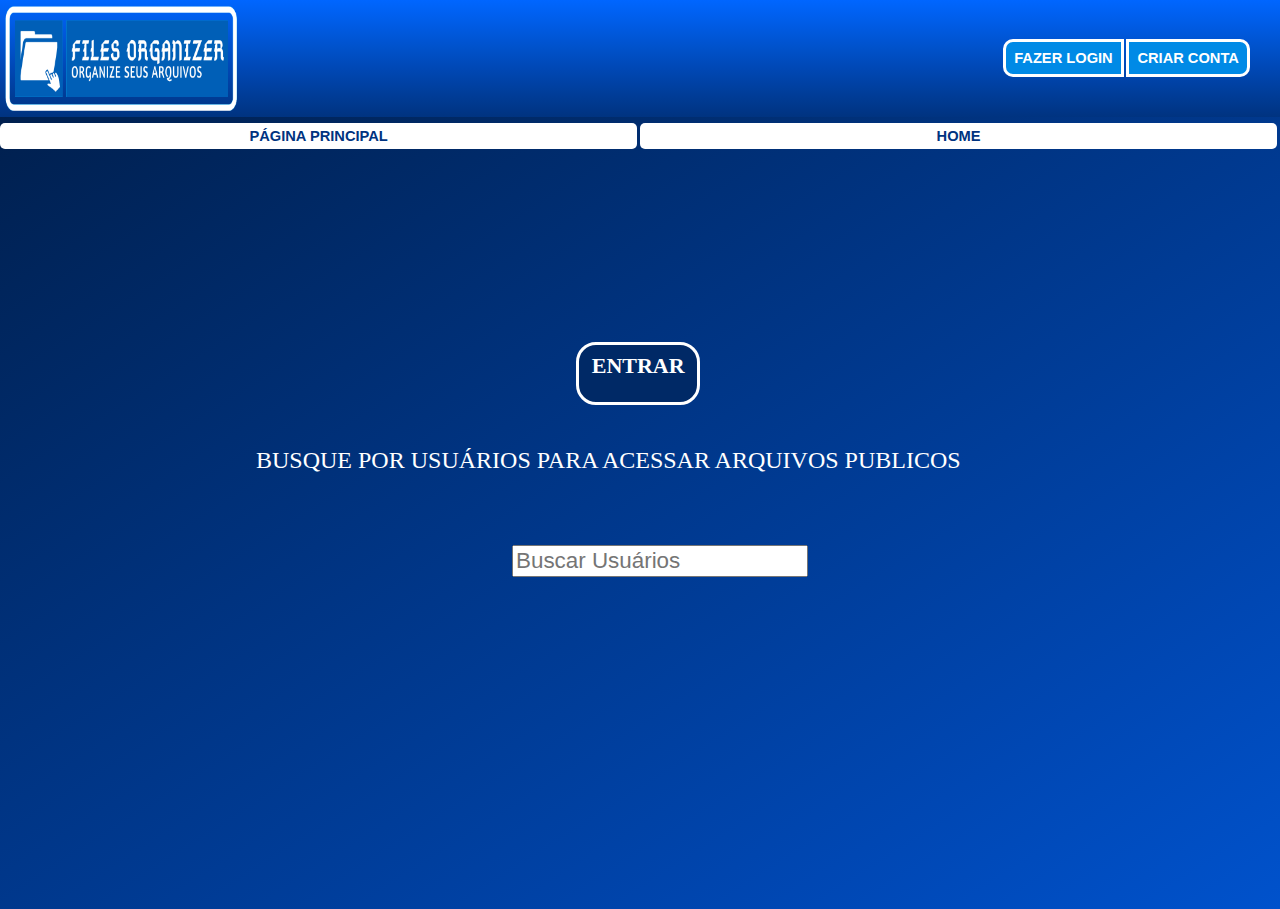
<file: Paginas/Home.html>
<html>
		<head>
	<title>HOME_FILES_ORGANIZER</title> 
	<meta charset="utf-8" />
		<LINK REL="StyleSheet" HREF="../Css/style.css"	TYPE="text/css">
		</head>
<body> 
		<section id="conteudo1">
			<nav>
			<a id="menu1" href="../Index.html">PÁGINA PRINCIPAL</a> 
			<a id="menu2" href="timeline.html">HOME</a>
			</nav>
			<a id="bntcentralhome" href="Login.html">ENTRAR</a>
			<p id="titulobuscahome">Busque por usuários para acessar arquivos publicos</p>
		<div> 
			<input id="buscahome" type="search" name="busca"  placeholder="Buscar Usuários"> oo</input>
		</div>
			<header id="cabecalho"> <a href="../Index.html"target="_blank"><img id="logo"  border="0" src="../Imagens/files_organizer_logo.png" width="100"height="30%"></img></a> <a id="btn1" href="login.html">FAZER LOGIN</a> <a id="btn2" href="criar_conta.html">CRIAR CONTA</a></header> 
		</section>
</body>	
</html>
</file>
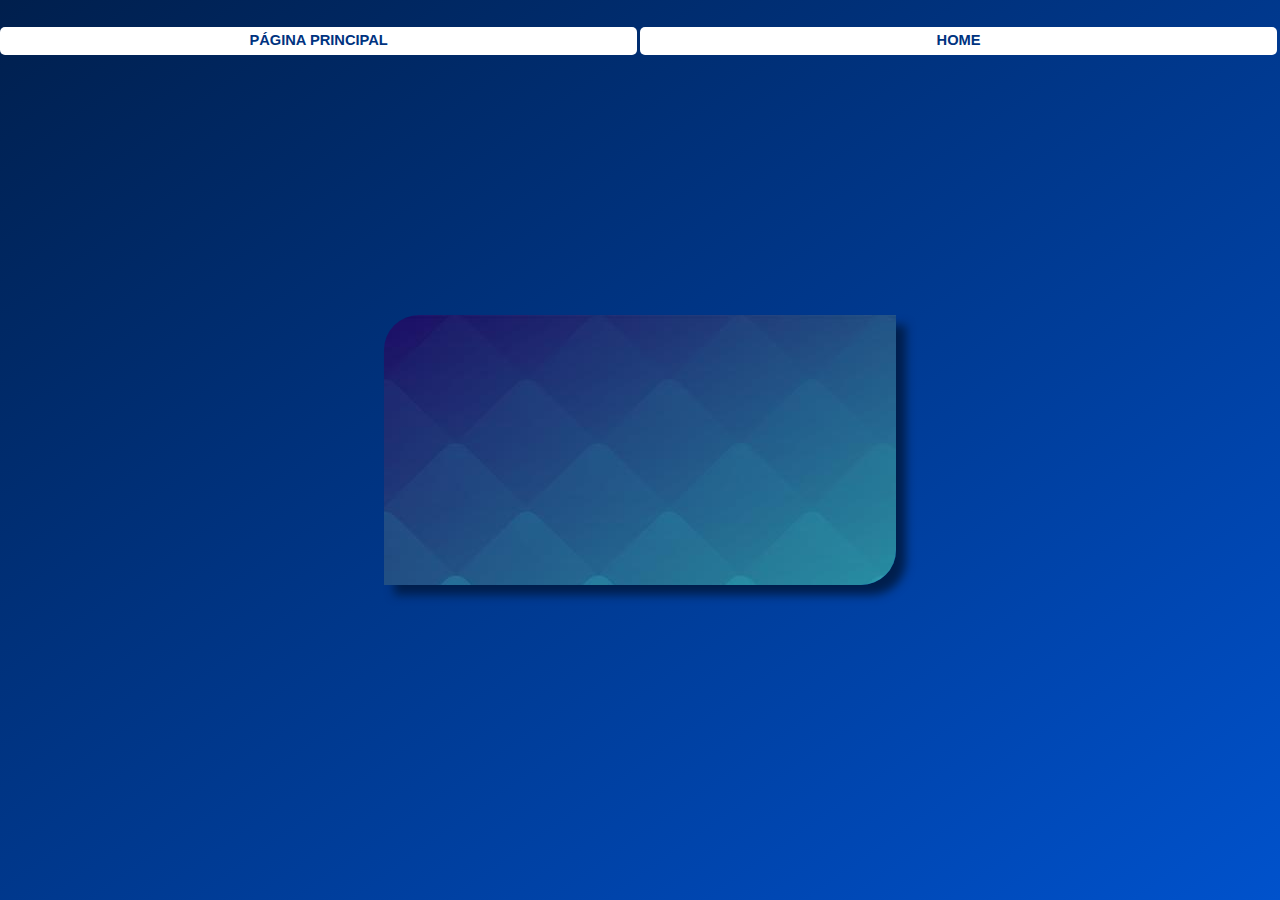
<file: Paginas/Upload.html>
<html>
	
		<head>
	<title>UPLOAD_FILES_ORGANIZER</title> 
		<meta charset="utf-8" />	
		<LINK REL="StyleSheet" HREF="../Css/style.css"	TYPE="text/css">
		</head>
		
<body> 				
		<section id="backgroundupload"> 
		<nav>
			<a id="menu1" href="../index.html">PÁGINA PRINCIPAL</a> 
			<a id="menu2" href="timeline.html">HOME</a> 
		</nav>
		<div id="boxuploadpag"> </div>
		</section >
		</header>
</body>
</html>
</file>
<file: Css/style.css>
/*==================== CABEÇALHO ====================*/
 
#cabecalho{
top:0%;
left:0%;
position:fixed;
background: linear-gradient(to bottom, #0066ff 0%, #005ce6 20%, #0052cc 40%, #0047b3 60%, #003d99 80%, #003380 100% );
height: 13%;
width: 100%;
 }
 
#logo{
position: absolute;
top: -52%;
left:0%;
height: 210%;
width: 19%;
}	

/*-----BOTÕES DO CABEÇALHO -----*/

#btn1{
border-radius:10px 0px 0px 10px;
margin-left: -8px;
font-family:arial;
text-transform: uppercase;
font-weight:700;
border-style: solid;
border-color: #ffffff; 
border-width: 3px; 
padding:8px;
cursor:pointer;
position: absolute;
top: 33%;
left: 79%;
background:#008ae6;
color: #ffffff;
text-decoration: none;
}

#btn1:hover{
background: #007acc;
color: #ffffff;
}

#btn1:active{
border-radius:9px 0px 0px 9px;
padding:7px;
}

#btn2{
border-radius:0px 10px 10px 0px;
font-family:arial;
text-transform: uppercase;
font-weight:700;
border-style: solid;
border-color: #ffffff; 
border-width: 3px; 
padding:8px;
cursor:pointer;
position: absolute;
top: 33%;
left: 88%;
background:#008ae6;
color: #ffffff;
text-decoration: none;
}

#btn2:hover{
background: #007acc;
color: #ffffff;
}

#btn2:active{
border-radius:0px 9px 9px 0px;
padding:7px;
} 

/*==================== CONTEÚDO 1====================*/
						
#conteudo1{
top:11%;
left:0%;
position: absolute;
background: linear-gradient(to top left, #0052cc 0%, #0047b3 20%, #003d99 40%, #003380 60%, #002966 80%, #001f4d 100% );
height: 90%;
width: 100%;
}

#titulo1{
position: absolute;
text-transform: uppercase;
color: #ffffff;
font-family:arial black;
left: 8%;
top: 30%;
font-size: 200%;
}

#menu1{
height: 2%;
width: 49%;
border-radius: 5px;
font-family:arial;
text-transform: uppercase;
font-weight:700;
padding:5px;
cursor: pointer;
position: absolute;
top: 3%;
left: 0%;
text-align: center; 
background: #ffffff;
color:  #003380;
text-decoration: none;
}
#menu1:hover{
background: #002966;
color: #ffffff;
}

#menu2{
height: 2%;
width: 49%;
border-radius: 5px;
font-family:arial;
text-transform: uppercase;
font-weight:700;
padding:5px;
cursor: pointer;
position: absolute;
top: 3%;
left:50%;
text-align: center; 
background: #ffffff;
color:  #003380;
text-decoration: none;
}
#menu2:hover{
background: #002966;
color: #ffffff;
}

#bntcentral{
border-style: solid;
border-color: #ffffff; 
border-width: 3px; 
padding: 15px;
width:35%;
height:5%;
font-size: 22px;
border-radius: 20px;
font-family:Candara;
text-transform: uppercase;
font-weight:800;
cursor: pointer;
position: absolute;
top: 55%;
left: 31%;
text-align: center; 
background: #002966;
color: #ffffff;
text-decoration: none;
}
#bntcentral:hover{
background: #001f4d;
color: #ffffff;
border-radius: 22px;
}
#bntcentral:active{
padding: 14px;
background: #001f4d;
color: #ffffff;
border-radius: 25px;
}

/*==================== CONTEÚDO 2 ====================*/

#conteudo2{
top: 101%;
left:0%;
position: absolute;
background-image: url(../Imagens/BackgroundPropriedades.png);
background-position: 50%;
background-repeat: no-repeat;
height: 80%;
width: 100%;
}

#titulo_central2{
font-size: 25px;
font-weight: bold;
text-transform: uppercase;
font-family: arial black;
color: #002966;	
top: 1%;
left: 25% ;
position: absolute;
text-align: center;
}

#texto_secundario{
font-size: 15px;
font-weight: bold;
text-transform: uppercase;
font-family: Arial;
color: #003d99;	
top: 10%;
left: 27%;
position: absolute;
text-align: center;
}

/*==================== CONTEÚDO 3 ====================*/

#conteudo3{
top: 181%;
left:0%;
position: absolute;
background-image: url(../Imagens/BackgroundDisponibilidade.png);
background-position: 50%;
background-repeat: no-repeat;
height: 70%;
width: 100%;
}

/*==================== RODAPÉ ====================*/

#rodape{
top:250%;
left:0%;
position: absolute;
background: #003380;
height: 40%;
width: 100%;
}

#logorodape{
position: absolute;
top: 8%;
left:40%;
height: 70%;
width: 18%;
}

a{
color: #ffffff;
font-size: 11pt;
text-decoration: none;
 }

a:hover{
color:#bfbfbf;
}

#rodapetitulo1{
position: absolute;
text-transform: uppercase;
color: #ffffff;
font-family:arial black;
font-size: 15px;
top: 20%;
left: 10%;
text-align: center;
}
	
#rodapetexto1{
position: absolute;
text-transform: uppercase;
color: #ffffff;
font-family:Trebuchet MS;
font-size: 11pt;
top: 33%;
left: 5%;
text-align: center;
}	

#rodapetitulo2{
position: absolute;
text-transform: uppercase;
color: #ffffff;
font-family:arial black;
font-size: 15px;
top: 20%;
left: 28%;
text-align: center;
}	

#rodapetexto2{
font-style:italic;
position: absolute;
text-transform: uppercase;
color: #ffffff;
font-family:Trebuchet MS;
font-size: 11pt;
top: 33%;
left: 27%;
text-align: center;
}	

#rodapetitulo3{
position: absolute;
text-transform: uppercase;
color: #ffffff;
font-family:arial black;
font-size: 15px;
top: 20%;
left: 61%;
text-align: center;
}
	
#rodapetexto3{
position: absolute;
text-transform: uppercase;
color: #ffffff;
font-family:Trebuchet MS;
font-size: 11pt;
top: 33%;
left: 60%;
text-align: center;
}

#rodapetitulo4{
position: absolute;
text-transform: uppercase;
color: #ffffff;
font-family:arial black;
font-size: 15px;
top: 20%;
left: 85%;
text-align: center;
}

#rodapetexto4{
position: absolute;
text-transform: uppercase;
color: #ffffff;
font-family:Trebuchet MS;
font-size: 11pt;
top: 33%;
left: 82%;
text-align: center;
}

#copyright{
position: absolute;
top: 85%;
left:45%;
color: #d9d9d9;
font-family:Cambria;
font-size: 15px;
}

/*==================== PÁGINA UPLOAD ====================*/

#backgroundupload{
top:0%;
left:0%;
position: absolute;
background: linear-gradient(to top left, #0052cc 0%, #0047b3 20%, #003d99 40%, #003380 60%, #002966 80%, #001f4d 100% );
height: 100%;
width: 100%;
} 

#boxuploadpag{
top: 35%;
left: 30%;
position: absolute;
background-image: url(../Imagens/backgroudboxpag.jpg);
height: 30%;
width: 40%;
box-shadow: 10px 10px 10px #001f4d;
border-radius: 35px 0px 35px 0px;
}

#uploadboxtitulo{
position: absolute;
text-transform: uppercase;
color: #ffffff;
font-family:arial black;
top: 5%;
left: 30%; 
font-size: 130%;	
}

 #boxbtnupload1{
 border-radius: 10px;
font-family:arial;
text-transform: uppercase;
font-weight:700;
border-style: solid;
border-color: #ffffff; 
border-width: 3px; 
padding: 5px; 
padding:10px;
cursor:pointer;
position: absolute;
top: 50%;
left: 27%;
background:linear-gradient(to top left, #0066ff 0%, #005ce6 20%, #0052cc 40%, #0047b3 60%, #003d99 80%, #003380 100% );
color: #ffffff;
text-decoration: none;
}

#boxbtnupload1:hover{
background: #003d99;
color: #ffffff;
}

#boxbtnupload1:active{
position: absolute;
top: 49% ;
}

#boxbtnupload2{
border-radius: 10px;
font-family:arial;
text-transform: uppercase;
font-weight:700;
border-style: solid;
border-color: #ffffff; 
border-width: 3px; 
padding: 5px; 
padding:10px;
cursor:pointer;
position: absolute;
top: 50%;
left: 55%;
background:linear-gradient(to top left, #0066ff 0%, #005ce6 20%, #0052cc 40%, #0047b3 60%, #003d99 80%, #003380 100% );
color: #ffffff;
text-decoration: none;
}

#boxbtnupload2:hover{
background: #003d99;
color: #ffffff;
}

#boxbtnupload2:active{
position: absolute;
top: 49%;
}

/*==================== PÁGINA HOME ====================*/

#bntcentralhome{
border-style: solid;
border-color: #ffffff; 
border-width: 3px; 
padding: 8px; 
width:8%;
height:5%;
font-size: 22px;
border-radius: 20px;
font-family:Candara;
text-transform: uppercase;
font-weight:800;
cursor: pointer;
position: absolute;
top: 30%;
left: 45%;
text-align: center; 
background: #002966;
color: #ffffff;
text-decoration: none;
}
#bntcentralhome:hover{
background: #001f4d;
color: #ffffff;
border-radius: 22px;
}
#bntcentralhome:active{
padding: 5px;
background: #001f4d;
color: #ffffff;
border-radius: 15px;
}

#titulobuscahome{
font-size:150% ;
position: absolute;
text-transform: uppercase;
font-family: arial black;
color: #ffffff;
left: 20%;
top:40%;
}
 
#buscahome{
font-size:140% ;
position:absolute;
top:55%; 
left: 40%;
}
</file>
